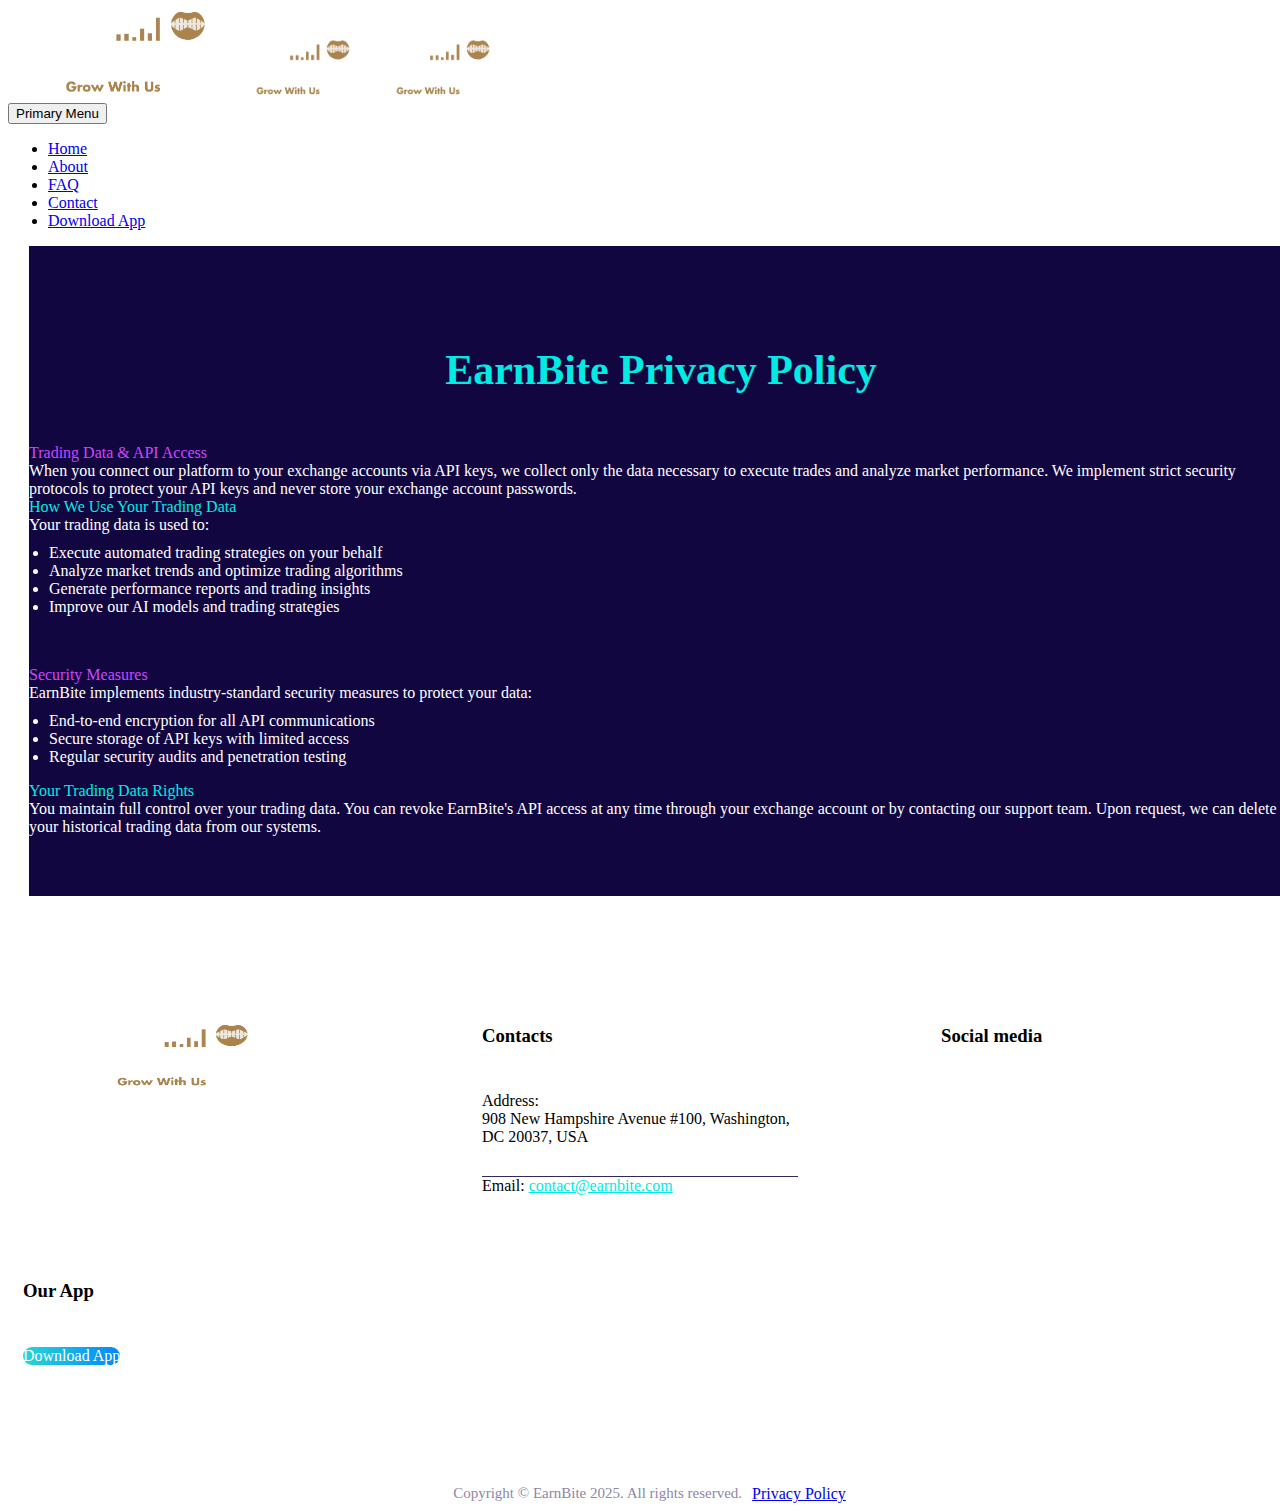
<file: policy.html>
<!DOCTYPE html>
<html lang="en-US">

<head>
	<meta charset="UTF-8">
	<meta name="viewport" content="width=device-width, initial-scale=1.0" />
	<link rel="profile" href="http://gmpg.org/xfn/11">
	<link rel="pingback" href="https://codex-themes.com/themes/cryption-dark/xmlrpc.php">
	<title>EarnBite - AI Crypto Trading Bot | Automate Binance Profits</title>
 <meta name="description" content="Earn smarter with EarnBite! Automate your crypto trades on Binance using AI-powered bots. Trade 24/7 and maximize your profits effortlessly.">

  <!-- Optional: Open Graph for social sharing -->
  <meta property="og:title" content="EarnBite - AI Crypto Trading Bot | Automate Binance Profits" />
	<link rel="icon" type="image/Earn Bite Logo-02.png" href="img/Earn Bite Logo-04.png" />
	<link rel='dns-prefetch' href='//fonts.googleapis.com' />
	<link rel="stylesheet" href="https://cdnjs.cloudflare.com/ajax/libs/font-awesome/5.15.4/css/all.min.css">

	<link rel='dns-prefetch' href='//s.w.org' />
	<link rel="alternate" type="application/rss+xml" title="Earn Bite &raquo; Feed"
		href="https://codex-themes.com/themes/cryption-dark/feed/" />
	<link rel="alternate" type="application/rss+xml" title="Earn Bite &raquo; Comments Feed"
		href="https://codex-themes.com/themes/cryption-dark/comments/feed/" />
	<link rel='stylesheet' id='ct-preloader-group-css'
		href='https://codex-themes.com/themes/cryption-dark/wp-content/plugins/bwp-minify/min/?f=themes/wp-content/themes/cryption/css/ct-preloader.css,themes/wp-content/themes/cryption/css/ct-reset.css,themes/wp-content/themes/cryption/css/ct-grid.css,themes/wp-content/themes/cryption/style.css,themes/wp-content/themes/cryption-child-dark/style.css,themes/wp-content/themes/cryption/css/ct-header.css,themes/wp-content/themes/cryption/css/ct-widgets.css,themes/wp-content/themes/cryption/css/ct-new-css.css,themes/wp-content/themes/cryption/css/ct-perevazka-css.css,themes/wp-content/themes/cryption-child-dark/css/custom.css,themes/wp-content/plugins/js_composer/assets/css/js_composer.min.css,themes/wp-content/themes/cryption/css/ct-additional-blog-1.css,themes/wp-content/themes/cryption/css/ct-hovers.css,themes/wp-content/themes/cryption/js/fancyBox/jquery.fancybox.css,themes/wp-content/themes/cryption/css/ct-vc_elements.css,themes/wp-content/plugins/contact-form-7/includes/css/styles.css,themes/wp-content/plugins/revslider/public/assets/css/settings.css,themes/wp-content/themes/cryption/css/ct-js_composer_columns.css,themes/wp-content/plugins/cryption-style-changer/css/tsc-style.css,themes/wp-content/plugins/cryption-style-changer/build/css/pages-sprite.css'
		type='text/css' media='all' />
	<style id='ct-preloader-inline-css' type='text/css'>
		body:not(.compose-mode) .ct-icon .ct-icon-half-1,
		body:not(.compose-mode) .ct-icon .ct-icon-half-2 {
			opacity: 0 !important
		}
	</style>
	<style id='ct-reset-inline-css' type='text/css'>
		.fullwidth-block {
			-webkit-transform: translate3d(0, 0, 0);
			-moz-transform: translate3d(0, 0, 0);
			-ms-transform: translate3d(0, 0, 0);
			transform: translate3d(0, 0, 0)
		}
	</style>
	<style id='rs-plugin-settings-inline-css' type='text/css'>
		#rs-demo-id  {}
	</style>
	<link rel='stylesheet' id='ct-google-fonts-css'
		href='//fonts.googleapis.com/css?family=Barlow%3Aregular%2C300%2C800%2C700%7CMontserrat%3A700%2Cregular%7COpen+Sans%3A700&#038;subset=latin-ext%2Clatin%2Ccyrillic-ext%2Cvietnamese%2Ccyrillic%2Cgreek-ext%2Cgreek&#038;ver=4.9.8'
		type='text/css' media='all' />
	<script type='text/javascript'
		src='https://codex-themes.com/themes/cryption-dark/wp-includes/js/jquery/jquery.js?ver=1.12.4'></script>
	<script type='text/javascript'
		src='https://codex-themes.com/themes/cryption-dark/wp-includes/js/jquery/jquery-migrate.min.js?ver=1.4.1'></script>
	<script type='text/javascript'
		src='https://codex-themes.com/themes/cryption-dark/wp-content/plugins/bwp-minify/min/?f=themes/wp-content/themes/cryption/js/html5.js,themes/wp-content/plugins/revslider/public/assets/js/jquery.themepunch.tools.min.js,themes/wp-content/plugins/revslider/public/assets/js/jquery.themepunch.revolution.min.js'></script>
	<link rel='https://api.w.org/' href='https://codex-themes.com/themes/cryption-dark/wp-json/' />
	<link rel="EditURI" type="application/rsd+xml" title="RSD"
		href="https://codex-themes.com/themes/cryption-dark/xmlrpc.php?rsd" />
	<link rel="wlwmanifest" type="application/wlwmanifest+xml"
		href="https://codex-themes.com/themes/cryption-dark/wp-includes/wlwmanifest.xml" />
	<meta name="generator" content="WordPress 4.9.8" />
	<link rel="canonical" href="https://codex-themes.com/themes/cryption-dark/" />
	<link rel='shortlink' href='https://codex-themes.com/themes/cryption-dark/' />
	<link rel="alternate" type="application/json+oembed"
		href="https://codex-themes.com/themes/cryption-dark/wp-json/oembed/1.0/embed?url=https%3A%2F%2Fcodex-themes.com%2Fthemes%2Fcryption-dark%2F" />
	<link rel="alternate" type="text/xml+oembed"
		href="https://codex-themes.com/themes/cryption-dark/wp-json/oembed/1.0/embed?url=https%3A%2F%2Fcodex-themes.com%2Fthemes%2Fcryption-dark%2F&#038;format=xml" />
	<meta name="generator" content="Powered by WPBakery Page Builder - drag and drop page builder for WordPress." />
	<!--[if lte IE 9]><link
rel="stylesheet" type="text/css" href="https://codex-themes.com/themes/cryption-dark/wp-content/plugins/js_composer/assets/css/vc_lte_ie9.min.css" media="screen"><![endif]-->
	<meta name="generator"
		content="Powered by Slider Revolution 5.4.6 - responsive, Mobile-Friendly Slider Plugin for WordPress with comfortable drag and drop interface." />
	<script type="text/javascript">function setREVStartSize(e) {
			try {
				var i = jQuery(window).width(), t = 9999, r = 0, n = 0, l = 0, f = 0, s = 0, h = 0;
				if (e.responsiveLevels && (jQuery.each(e.responsiveLevels, function (e, f) { f > i && (t = r = f, l = e), i > f && f > r && (r = f, n = e) }), t > r && (l = n)), f = e.gridheight[l] || e.gridheight[0] || e.gridheight, s = e.gridwidth[l] || e.gridwidth[0] || e.gridwidth, h = i / s, h = h > 1 ? 1 : h, f = Math.round(h * f), "fullscreen" == e.sliderLayout) { var u = (e.c.width(), jQuery(window).height()); if (void 0 != e.fullScreenOffsetContainer) { var c = e.fullScreenOffsetContainer.split(","); if (c) jQuery.each(c, function (e, i) { u = jQuery(i).length > 0 ? u - jQuery(i).outerHeight(!0) : u }), e.fullScreenOffset.split("%").length > 1 && void 0 != e.fullScreenOffset && e.fullScreenOffset.length > 0 ? u -= jQuery(window).height() * parseInt(e.fullScreenOffset, 0) / 100 : void 0 != e.fullScreenOffset && e.fullScreenOffset.length > 0 && (u -= parseInt(e.fullScreenOffset, 0)) } f = u } else void 0 != e.minHeight && f < e.minHeight && (f = e.minHeight); e.c.closest(".rev_slider_wrapper").css({ height: f })
			} catch (d) { console.log("Failure at Presize of Slider:" + d) }
		};</script>
	<style type="text/css" data-type="vc_custom-css">
		#primary-menu.no-responsive>li.demo-link a {
			background: #00e9e3
		}

		#primary-menu.no-responsive>li.demo-link a:hover {
			background: #ca46ff
		}

		#site-header.fixed.shrink {
			background-color: rgba(26, 11, 83, 0.8)
		}

		input::-webkit-input-placeholder {
			color: #9690af !important
		}

		input::-moz-placeholder {
			color: #9690af !important
		}

		input:-moz-placeholder {
			color: #9690af !important
		}

		input:-ms-input-placeholder {
			color: #9690af !important
		}

		textarea::-webkit-input-placeholder {
			color: #9690af !important
		}

		textarea::-moz-placeholder {
			color: #9690af !important
		}

		textarea:-moz-placeholder {
			color: #9690af !important
		}

		textarea:-ms-input-placeholder {
			color: #9690af !important
		}

		.mobile-gap {
			display: none
		}

		.custom-row-1 {
			z-index: 5
		}

		.custom-img-1 {
			position: absolute;
			left: 0;
			bottom: 0
		}

		.custom-img-2 {
			position: absolute;
			right: 0;
			top: 0
		}

		.custom-img-3 {
			position: absolute;
			left: 0;
			top: 0
		}

		.custom-row-1 .ct-textbox-title,
		.ct-textbox-content {
			padding: 0
		}

		.custom-row-1 .ct-textbox-content .ct-alert-box {
			padding: 0
		}

		.custom-row-1 .ct-alert-box.centered-box .ct-alert-box-content {
			display: none
		}

		.custom-row-1 .ct-alert-box-buttons {
			position: relative;
			width: auto;
			font-size: 0;
			padding: 0;
			margin: 0 -20px;
			list-style-type: none;
			z-index: 1;
			text-align: center
		}

		.custom-row-1 .ct-alert-box-buttons .ct-button-container {
			position: relative;
			display: inline-block;
			vertical-align: top;
			width: 50%;
			padding: 0 20px;
			margin: 0
		}

		.custom-row-1 .ct-alert-box-buttons .ct-button-container .ct-button {
			display: block;
			width: 100%;
			text-transform: uppercase;
			font-size: 20px;
			padding: 0 !important
		}

		.custom-img .wpb_single_image img {
			max-width: none;
			width: auto
		}

		.ct-clients-type-carousel-grid .ct-client-item a,
		.ct-clients-type-carousel-grid .ct-client-item a:hover {
			background-color: transparent
		}

		.ct-clients-type-carousel-grid .ct-client-item a:hover {
			opacity: 0.8
		}

		.ct-clients-type-carousel-grid .ct-client-item a img {
			-webkit-filter: grayscale(0%);
			filter: grayscale(0%)
		}

		.countdown-style-4 .countdown-wrapper.countdown-info {
			position: relative;
			width: auto !important;
			font-size: 0;
			padding: 0;
			margin: 0 -10px !important;
			list-style-type: none;
			z-index: 1;
			text-align: center;
			float: none !important
		}

		.countdown-style-4 .countdown-item:not(:last-child) .wrap {
			border-right: 0 !important
		}

		.countdown-style-4 .countdown-item {
			position: relative;
			display: inline-block !important;
			vertical-align: top;
			width: 25% !important;
			padding: 0 10px;
			float: none !important
		}

		.countdown-style-4 .countdown-item .wrap {
			display: block;
			width: 100%;
			height: 140px;
			background: rgba(57, 38, 123, 0.55);
			border-radius: 25px;
			padding-top: 30px
		}

		.countdown-style-4 .item-count {
			font-size: 50px !important;
			line-height: 45px !important
		}

		.countdown-style-4 .item-title {
			font-size: 18px;
			padding: 0;
			margin: 0
		}

		.diagram-wrapper.style-3 .skill-title span {
			display: none
		}

		.diagram-wrapper.style-3 .skill-element:before {
			content: '';
			position: absolute;
			left: 45px;
			top: 0;
			width: 1px;
			height: 100%;
			background: #31216c;
			z-index: 5
		}

		.diagram-wrapper.style-3 .digram-line-box .skill-line {
			background-color: #31216c !important
		}

		.video-button {
			position: absolute;
			width: auto;
			height: auto;
			right: 0;
			top: -50px
		}

		.video-button img {
			animation-name: pulse;
			-webkit-animation-name: pulse;
			animation-duration: 1.5s;
			-webkit-animation-duration: 1.5s;
			animation-iteration-count: infinite;
			-webkit-animation-iteration-count: infinite
		}

		@keyframes pulse {
			0% {
				transform: scale(0.9);
				opacity: 0.7
			}

			50% {
				transform: scale(1);
				opacity: 1
			}

			100% {
				transform: scale(0.9);
				opacity: 0.7
			}
		}

		@-webkit-keyframes pulse {
			0% {
				-webkit-transform: scale(0.95);
				opacity: 0.7
			}

			50% {
				-webkit-transform: scale(1);
				opacity: 1
			}

			100% {
				-webkit-transform: scale(0.95);
				opacity: 0.7
			}
		}

		.custom-row-2 {
			z-index: 4
		}

		.custom-row-2 .title-h1 {
			position: relative
		}

		.custom-row-2 .title-xlarge.custom-number {
			position: absolute;
			top: -60px;
			left: -100px;
			font-size: 150px;
			line-height: 150px;
			color: rgba(255, 255, 255, 0.1);
			z-index: -1
		}

		.custom-row-2 .styled-subtitle.custom-subtitle {
			font-size: 24px;
			max-width: 400px
		}

		.custom-row-3 {
			position: relative
		}

		.custom-row-3 .custom-text-1 {
			position: absolute;
			top: 315px;
			left: 90px;
			font-size: 24px
		}

		.custom-row-3 .custom-text-2 {
			position: absolute;
			top: 315px;
			right: 0px;
			font-size: 24px
		}

		.custom-row-3 .custom-text-3 {
			position: absolute;
			top: 560px;
			left: 145px;
			font-size: 24px
		}

		.custom-row-3 .custom-text-4 {
			position: absolute;
			top: 560px;
			right: 110px;
			font-size: 24px
		}

		.custom-row-3 .custom-text-5 {
			margin-top: -15px;
			font-size: 24px
		}

		.custom-row-4 .custom-list {
			position: relative;
			display: inline-block;
			width: 100%;
			vertical-align: top
		}

		.custom-row-4 .custom-list a {
			display: inline-block;
			margin-right: 30px;
			transition: all 0.3s
		}

		.custom-row-4 .custom-list a:hover {
			opacity: 0.7
		}

		.custom-row-5 {
			background: #c947ff;
			background: linear-gradient(to right, #c947ff 0%, #0089fe 61%, #00ece2 100%)
		}

		.custom-row-5 .ct-button {
			min-width: 80% !important
		}

		.custom-row-6 {
			position: relative
		}

		.custom-row-6 ul {
			list-style-type: none;
			padding-left: 0
		}

		.custom-row-6 ul li {
			margin-bottom: 5px;
			font-size: 20px
		}

		.custom-row-6 ul li b {
			display: inline-block;
			vertical-align: top;
			min-width: 160px;
			line-height: 35px
		}

		.custom-row-6 .ct-button {
			font-size: 20px;
			text-transform: uppercase
		}

		.custom-row-6 .ct-counter-box {
			position: absolute;
			top: 0;
			left: 0;
			width: 100%
		}

		.custom-row-6 .ct-counter-inner {
			padding: 0
		}

		.custom-row-6 .ct-counter-text.styled-subtitle {
			margin-top: -15px;
			font-weight: 300;
			font-size: 20px
		}

		.custom-row-6 .ct-counter:nth-child(1) {
			position: absolute;
			top: 90px;
			left: 190px
		}

		.custom-row-6 .ct-counter:nth-child(2) {
			position: absolute;
			top: 250px;
			left: 90px
		}

		.custom-row-6 .ct-counter:nth-child(3) {
			position: absolute;
			top: 270px;
			left: 400px
		}

		.custom-row-6 .ct-counter:nth-child(4) {
			position: absolute;
			top: 370px;
			left: 530px
		}

		.custom-row-6 .custom-text {
			position: absolute;
			width: 100%;
			bottom: 55px;
			left: 20px
		}

		.custom-row-7 .box-wrapper {
			max-width: 300px !important
		}

		.custom-row-7 .custom-title {
			position: absolute;
			width: 100%;
			top: 15px;
			left: 320px
		}

		svg circle {
			fill: #3b2a8e
		}

		.diagram-circle .text div {
			font-size: 13px;
			color: #fff
		}

		.diagram-circle .text div span {
			position: relative;
			font-size: 33px;
			color: #fff
		}

		.diagram-legend .legend-element .color {
			width: 20px;
			height: 20px;
			border-radius: 50%
		}

		.diagram-legend .legend-element .title {
			display: inline-block;
			line-height: 20px;
			font-size: 20px !important;
			margin: 0 0 0 30px;
			font-size: 100%;
			vertical-align: top;
			color: #fff
		}

		.diagram-legend .legend-element {
			margin: 0 !important;
			padding-bottom: 5px
		}

		.diagram-legend {
			top: 35% !important;
			margin-top: 0 !important
		}

		.diagram-circle .summary {
			font-size: 19px !important
		}

		.custom-row-8 .line-bg {
			background-image: url('https://codex-themes.com/themes/cryption-dark/wp-content/uploads/sites/13/2018/04/17-1.png');
			background-repeat: no-repeat;
			background-position: center center
		}

		.custom-row-8 .custom-list-1,
		.custom-row-8 .custom-list-2,
		.custom-row-8 .custom-list-3 {
			position: relative;
			width: auto;
			font-size: 0;
			padding: 0;
			margin: 0 -20px;
			list-style-type: none;
			z-index: 1;
			text-align: center
		}

		.custom-row-8 .custom-list-1 {
			width: 850px;
			margin: 0 auto
		}

		.custom-row-8 .custom-list-2 {
			width: 1030px;
			margin: 0 auto
		}

		.custom-row-8 .custom-list-3 {
			width: 1170px;
			margin: 40px auto 0 auto
		}

		.custom-row-8 .custom-list-1 li,
		.custom-row-8 .custom-list-2 li,
		.custom-row-8 .custom-list-3 li {
			position: relative;
			display: inline-block;
			vertical-align: top;
			width: 33.333%;
			padding: 0 20px;
			margin: 0;
			font-size: 16px;
			line-height: 25px
		}

		.custom-row-8 .custom-list-1 li b {
			display: block;
			font-size: 20px;
			padding-bottom: 5px
		}

		.custom-row-8 .custom-list-2 li {
			width: 14.2828%;
			padding: 0
		}

		.custom-row-8 .custom-list-2 li:nth-child(even) {
			margin-top: 85px
		}

		.custom-row-8 .custom-list-2 li i {
			displaY: block;
			width: 85px;
			height: 85px;
			line-height: 80px;
			background: #48378c;
			border-radius: 50%;
			margin: 0 auto
		}

		.custom-row-8 .custom-list-2 li i img {
			width: 50px;
			height: auto
		}

		.custom-row-8 .custom-list-3 li {
			width: 25%
		}

		.custom-row-8 .custom-list-3 li b {
			display: block;
			font-size: 20px;
			padding-bottom: 5px
		}
		@media(max-width:1211px){
		    .choose-us-thumb img{
		        display:none;
		    }
		}
.fgdfg  {
display: flex;
    flex-wrap: wrap;
    align-items: center;
    justify-content: center;
														}
		.custom-row-9 .ct-counter.inline-column {
			margin-bottom: 0
		}

		.custom-row-9 .ct-counter-inner {
			padding: 0
		}

		.custom-row-9 .ct-counter-number {
			font-weight: 900
		}

		.custom-row-9 .ct-counter .ct-counter-number .ct-counter-odometer {
			line-height: 40px;
			padding-right: 10px
		}

		.custom-row-10 {
			z-index: 5
		}

		.custom-row-10 .custom-img-1 {
			position: absolute;
			left: 0;
			bottom: 380px
		}

		.custom-row-10 .custom-img-2 {
			position: absolute;
			right: 0;
			top: 470px
		}

		.custom-row-10 .ct-team-style-6 .team-person-name {
			color: #00ece2
		}

		.custom-row-10 .ct-team-style-6 .team-person-position {
			color: #cd45ff;
			font-size: 16px;
			line-height: 25px
		}

		.custom-row-10 .ct-team-style-6 .team-person-content {
			font-size: 16px;
			line-height: 25px
		}

		.custom-row-10 .ct-team-style-6 .team-person-content span {
			color: #fff !important
		}

		.custom-row-10 .ct-team-style-6 .team-person-socials .socials-item-icon {
			color: #4b3e81
		}

		.custom-row-10 .ct-testimonials.style2 .ct-testimonial-image i {
			border: 2px solid #fff
		}

		.custom-row-10 .ct-testimonials.style2 .ct-testimonial-name {
			font-size: 24px
		}

		.custom-row-10 .ct-testimonials.style2 .ct-testimonial-company,
		.custom-row-10 .ct-testimonials.style2 .ct-testimonial-position {
			padding-top: 0;
			font-size: 16px;
			color: #cd45ff
		}

		.custom-row-10 .ct-testimonials-carousel-wrap .ct-testimonial-text.styled-subtitle p {
			font-size: 24px
		}

		.custom-row-10 .ct-testimonials.style2 .ct-testimonial-text p:before {
			color: #6d59cf
		}

		.team-person-image img {
			-webkit-filter: grayscale(1)
		}

		.team-person-box-link:hover .team-person-image img {
			-webkit-filter: grayscale(0)
		}

		.custom-row-11 {
			background: #00f0e3;
			background: linear-gradient(to right, #00f0e3 19%, #008aff 100%)
		}

		.custom-row-11 .mailchimp-form input {
			background: #120641 !important;
			color: #fff !important
		}

		.custom-row-11 .mailchimp-form .submit-button-inline-label button {
			padding: 0 40px;
			text-transform: uppercase;
			font-size: 16px;
			color: #120641;
			background: #00ede2;
			background: linear-gradient(to right, #00ede2 0%, #0088fe 100%)
		}

		.custom-row-11 .mailchimp-form .submit-button-inline-label button:hover {
			background: #0088fe;
			background: linear-gradient(to right, #0088fe 0%, #00ede2 100%)
		}

		.custom-row-12 .custom-list {
			position: relative;
			width: auto;
			font-size: 0;
			padding: 0;
			margin: 0;
			list-style-type: none;
			z-index: 1
		}

		.custom-row-12 .custom-list li {
			position: relative;
			display: inline-block;
			vertical-align: top;
			width: 100%;
			height: 40px;
			line-height: 45px;
			padding: 0;
			margin: 0 0 30px 0
		}

		.custom-row-12 .custom-list li:last-child {
			margin: 0
		}

		.custom-row-12 .custom-list li a {
			font-size: 30px;
			font-weight: 600;
			color: #00ece2
		}

		.custom-row-12 .custom-list li a:hover {
			color: #cd45ff
		}

		.custom-row-12 .custom-list li a img {
			margin-right: 20px
		}

		.wpb-js-composer .vc_tta.vc_tta-accordion .vc_tta-panel .vc_tta-panel-title {
			font-weight: 700 !important;
			font-size: 20px;
			color: #fff
		}

		.wpb-js-composer .vc_tta.vc_general.vc_tta-color-ct.vc_tta-style-classic .vc_tta-panel-heading .vc_tta-panel-title>a {
			padding-top: 14px;
			padding-bottom: 14px;
			line-height: 20px
		}

		.wpb-js-composer .vc_tta.vc_general .vc_tta-title-text {
			vertical-align: top
		}

		.wpb-js-composer .vc_tta.vc_tta-color-ct.vc_tta-style-classic .vc_tta-panel .vc_tta-panel-heading {
			background-color: #332275;
			color: #fff !important
		}

		.wpb-js-composer .vc_tta.vc_tta-color-ct.vc_tta-style-classic .vc_tta-panel.vc_active .vc_tta-panel-heading {
			background: #00ece2
		}

		.vc_tta.vc_general.vc_tta-accordion .vc_active .vc_tta-panel-title>a,
		.vc_tta.vc_general.vc_tta-accordion.vc_tta-style-classic .vc_tta-panel.vc_active .vc_tta-panel-title>a {
			color: #1b0a5f
		}

		.wpb-js-composer .vc_tta.vc_tta-color-ct.vc_tta-style-classic .vc_active .vc_tta-panel-heading .vc_tta-controls-icon::before,
		.wpb-js-composer .vc_tta.vc_tta-color-ct.vc_tta-style-classic .vc_active .vc_tta-panel-heading .vc_tta-controls-icon::after {
			border-color: #332275;
			color: #332275
		}

		.wpb-js-composer .vc_tta.vc_tta-color-ct.vc_tta-style-classic .vc_tta-controls-icon::before,
		.wpb-js-composer .vc_tta.vc_tta-color-ct.vc_tta-style-classic .vc_tta-controls-icon::after {
			border-color: #00ece2;
			color: #00ece2
		}

		.wpb-js-composer .vc_tta.vc_tta-color-ct.vc_tta-style-classic .vc_tta-panel .vc_tta-panel-title>a {
			color: #fff
		}

		.wpb-js-composer .vc_tta.vc_tta-color-ct.vc_tta-style-classic .vc_tta-panel .vc_tta-panel-heading:hover,
		.wpb-js-composer .vc_tta.vc_tta-color-ct.vc_tta-style-classic .vc_tta-panel .vc_tta-panel-heading:focus {
			background-color: #00ece2
		}

		.vc_tta.vc_general.vc_tta-accordion .vc_tta-panel-title:hover>a,
		.vc_tta.vc_general.vc_tta-accordion.vc_tta-style-classic .vc_tta-panel .vc_tta-panel-title:hover>a {
			color: #1b0a5f
		}

		.wpb-js-composer .vc_tta.vc_tta-color-ct.vc_tta-style-classic .vc_tta-panel-heading:hover .vc_tta-controls-icon::before,
		.wpb-js-composer .vc_tta.vc_tta-color-ct.vc_tta-style-classic .vc_tta-panel-heading:hover .vc_tta-controls-icon::after {
			border-color: #332275;
			color: #332275
		}

		.blog-style-default {
			background: #251760
		}

		.blog-style-default article {
			margin-bottom: 0;
			padding-bottom: 50px;
			border: 0 !important
		}

		.blog-style-default .post-footer {
			display: none
		}

		.blog-style-default .post-title,
		.blog-style-default .post-text,
		.blog-style-default .post-meta-container {
			padding: 0 20px !Important
		}

		.blog-style-default .post-meta-date:before,
		.blog-style-justified-3x .post-meta-date:before {
			color: #fff
		}

		.blog-style-default .post-meta-date,
		.blog-style-justified-3x .post-meta-date {
			color: #cd45ff;
			font-size: 14px
		}

		.blog-style-default .post-meta-date .post-meta-author,
		.blog-style-justified-3x .post-meta-date .post-meta-author {
			color: #00ece2
		}

		.blog-style-default .post-meta-date .post-meta-author:before,
		.blog-style-justified-3x .post-meta-date .post-meta-author:before {
			top: 5px;
			height: 20px;
			background: #fff
		}

		.blog-style-default h5.entry-title {
			font-size: 30px;
			line-height: 45px;
			color: #00ece2;
			font-weight: 700;
			padding: 60px 0 20px 0
		}

		body .blog article .post-featured-content>a:before,
		body .blog .ct-simple-gallery .ct-gallery-item a:before {
			background-color: rgba(205, 69, 255, 0.8) !important
		}

		body .blog article .post-featured-content>a:hover:after,
		body .blog .ct-simple-gallery .ct-gallery-item a:hover:after {
			background: #251760
		}

		.blog-style-justified-3x {
			position: relative;
			width: auto;
			font-size: 0;
			padding: 0;
			margin: 0 -15px;
			z-index: 1
		}

		.blog-style-justified-3x article {
			position: relative;
			display: inline-block;
			vertical-align: top;
			width: 50% !important;
			margin-bottom: 0 0 30px 0;
			padding: 0 15px
		}

		.blog-style-justified-3x .post-content-wrapper {
			position: relative;
			display: inline-block;
			vertical-align: top;
			width: 100%;
			background: #251760;
			padding: 0 20px
		}

		.blog-style-justified-3x .post-read-more {
			display: none
		}

		.blog.blog-style-justified-3x h5.entry-title {
			margin: 25px 0 12px 0
		}

		.blog.blog-style-justified-3x h5.entry-title a {
			color: #00ece2
		}

		.post-text p {
			color: #fff
		}

		.blog-style-default .entry-title a:hover,
		.blog.blog-style-justified-3x h5.entry-title a:hover {
			color: #cd45ff !important
		}

		.post-meta-date:before,
		.blog-style-justified-3x .post-meta-container.date-color .post-meta-author {
			color: #00ece2 !important
		}

		.ct-contact-form-dark input[type='text'],
		.ct-contact-form-dark input[type='email'],
		.ct-contact-form-dark input[type='tel'],
		.ct-contact-form-dark textarea,
		.ct-contact-form-dark .combobox-wrapper {
			background-color: #1e1151 !important;
			color: #9690af !important
		}

		.ct-contact-form-dark input[type='submit'] {
			padding: 0 60px;
			text-transform: uppercase;
			font-size: 20px;
			color: #120641;
			border: 0;
			background: #00ede2;
			background: linear-gradient(to right, #00ede2 0%, #0088fe 100%)
		}

		.ct-contact-form-dark input[type='submit']:hover {
			background: #0088fe;
			background: linear-gradient(to right, #0088fe 0%, #00ede2 100%)
		}

		span.wpcf7-not-valid-tip {
			font-size: 14px !important
		}

		#colophon {
			padding: 110px 0 90px 0;
			margin-top: 0
		}

		#colophon .widget .textwidget p {
			font-size: 16px;
			line-height: 25px
		}

		#colophon .widget .ct-contacts {
			font-size: 16px
		}

		#colophon .widget .ct-contacts-item:before {
			color: #cd45ff !important
		}

		#colophon .widget .ct-contacts-item a {
			color: #00ece2 !important
		}

		#colophon .widget .widget-title {
			margin-bottom: 45px
		}

		#colophon .widget .ct-contacts-item.ct-contacts-address {
			border-bottom: 1px solid #33285e
		}

		#colophon .widget .ct-contacts-item.ct-contacts-address {
			padding-bottom: 30px
		}

		#colophon .ct-pp-posts-image a:before {
			background-color: rgba(205, 69, 255, 0.8) !important
		}

		#colophon .ct-pp-posts-text .ct-pp-posts-item a {
			font-size: 16px
		}

		#colophon .ct-pp-posts-text .ct-pp-posts-date {
			color: #00ece2 !important
		}

		#colophon li.clearfix.ct-pp-posts {
			margin: 0 0 60px 0
		}

		#colophon li.clearfix.ct-pp-posts:last-child {
			margin: 0
		}

		#colophon .mc4wp-form-fields .text {
			font-size: 16px
		}

		#colophon .mc4wp-form-fields .area input {
			background: #33285e;
			border: 0 !important;
			color: #fff !important;
			line-height: 40px !important;
			font-size: 16px
		}

		#colophon .mc4wp-form-fields .button input {
			height: 40px !important;
			line-height: 40px !important;
			font-size: 16px !important;
			background: linear-gradient(to right, #cd45ff 0%, #7368ff 100%)
		}

		#colophon .mc4wp-form-fields .button input:hover {
			background: linear-gradient(to right, #7368ff 0%, #cd45ff 100%)
		}

		#colophon .mc4wp-form-fields .min-text {
			font-size: 14px;
			padding: 0;
			color: #948fa9
		}

		#colophon .mc4wp-form-fields .min-text sup {
			color: #00ece2
		}

		#footer-menu li a,
		.footer-site-info a,
		.footer-site-info {
			font-size: 15px
		}

		.footer-site-info {
			color: #8e87a6
		}

		#footer-navigation li a,
		#footer-socials a.socials-item {
			color: #c7c5ce
		}

		#footer-socials a i {
			color: #8e87a6
		}

		#footer-socials a:hover i {
			color: #cd45ff
		}

		@media (max-width: 1199px) {

			.wpb_row,
			.wpb_row>* {
				margin-top: 0 !important
			}
		}

		@media (max-width: 1024px) {
			.custom-img .wpb_single_image img {
				width: 100%;
				margin-top: 50px
			}

			.gap-column .vc_column-inner {
				padding-left: 21px !important;
				padding-right: 21px !important
			}

			body .custom-row-1 {
				padding-top: 50px !important
			}

			.custom-row-3 .custom-img .wpb_single_image img {
				width: 70%
			}

			.custom-row-3 .custom-text-1 {
				top: 255px;
				left: 105px
			}

			.custom-row-3 .custom-text-2 {
				top: 255px;
				right: 20px
			}

			.custom-row-3 .custom-text-3 {
				top: 430px
			}

			.custom-row-3 .custom-text-4 {
				top: 430px
			}

			.custom-row-6 .ct-counter-number {
				font-size: 40px;
				line-height: 40px
			}

			.custom-row-6 .ct-counter:nth-child(1) {
				width: 100%;
				top: 95px;
				left: -90px
			}

			.custom-row-6 .ct-counter:nth-child(2) {
				width: 100%;
				top: 200px;
				left: -160px
			}

			.custom-row-6 .ct-counter:nth-child(3) {
				width: 100%;
				top: 205px;
				left: 40px
			}

			.custom-row-6 .ct-counter:nth-child(4) {
				width: 100%;
				top: 280px;
				left: 130px
			}

			.custom-row-6 .custom-text {
				bottom: -95px
			}

			.custom-row-7 .box-wrapper {
				max-width: 250px !important
			}

			.diagram-legend .legend-element .title {
				font-size: 16px !important;
				margin: 0 0 0 20px
			}

			.custom-row-7 .custom-title {
				left: 265px
			}

			.custom-row-7 .custom-title .title-h3 {
				font-size: 24px
			}

			.custom-row-8 .custom-list-3 {
				width: auto
			}
		}

		@media (max-width: 768px) {
			.hide-on-mobile {
				display: none
			}

			#about .custom-img .wpb_single_image img {
				margin-top: 0px
			}

			.video-button {
				right: 150px;
				top: -100px
			}

			.custom-row-2 .vc_column-inner .vc_inner {
				margin-top: 0 !important
			}

			body .custom-row-4 {
				margin-top: 0px !important
			}

			.custom-row-3 .custom-img .wpb_single_image img {
				width: 50%
			}

			.custom-row-3 .custom-text-1 {
				top: 185px;
				left: 100px
			}

			.custom-row-3 .custom-text-2 {
				top: 185px;
				right: 30px
			}

			.custom-row-3 .custom-text-3 {
				top: 305px;
				left: 125px
			}

			.custom-row-3 .custom-text-4 {
				top: 305px;
				right: 95px
			}

			.custom-row-3 .styled-subtitle {
				font-size: 19px !important;
				line-height: 25px !important
			}

			.custom-row-6 ul {
				display: inline-block;
				width: auto;
				margin: 0 -15px;
				font-size: 0
			}

			.custom-row-6 ul li {
				display: inline-block;
				vertical-align: top;
				width: 50%;
				padding: 0 15px
			}

			.custom-row-6 ul li b {
				min-width: 140px
			}

			.custom-row-6 .ct-counter:nth-child(1) {
				top: -5px;
				left: -130px
			}

			.custom-row-6 .ct-counter:nth-child(2) {
				top: 130px;
				left: -220px
			}

			.custom-row-6 .ct-counter:nth-child(3) {
				top: 145px
			}

			.custom-row-6 .ct-counter:nth-child(4) {
				top: 230px;
				left: 150px
			}

			.custom-row-6 .custom-text {
				bottom: 20px
			}

			.custom-row-7 .custom-title {
				position: relative;
				width: 100%;
				display: inline-block;
				top: 0;
				left: 0 !important
			}

			.diagram-legend {
				top: 45% !important;
				margin-top: 0 !important;
				left: 0;
				position: relative !important;
				float: left;
				margin-top: 30px !important
			}

			.custom-row-8.desktop {
				display: none
			}

			.custom-row-8.mobile {
				display: block
			}

			.custom-row-8 .fullwidth-block {
				padding-top: 50px !important;
				padding-bottom: 50px !important
			}

			.custom-row-11 .styled-subtitle {
				text-align: center
			}

			.mobile-gap {
				display: block
			}
		}

		@media (max-width: 480px) {
			.custom-row-1 .ct-alert-box-buttons .ct-button-container {
				width: 100%
			}

			.countdown-style-4 .item-count {
				font-size: 40px !important
			}

			.countdown-style-4 .item-title {
				font-size: 14px
			}

			.video-button {
				right: 0
			}

			.video-button img {
				width: 80%
			}

			.custom-row-2 .vc_column-inner .vc_inner {
				margin-top: 70px !important
			}

			.custom-row-2 .vc_column-inner {
				padding-left: 21px !important
			}

			.custom-row-2 .title-xlarge.custom-number {
				left: 0
			}

			.custom-row-3 .custom-text-1,
			.custom-row-3 .custom-text-2,
			.custom-row-3 .custom-text-3,
			.custom-row-3 .custom-text-4,
			.custom-row-3 .custom-text-5 {
				position: relative;
				display: inline-block;
				width: 100%;
				float: left;
				left: 0;
				top: 0
			}

			.custom-row-3 .custom-text-1 .styled-subtitle,
			.custom-row-3 .custom-text-2 .styled-subtitle,
			.custom-row-3 .custom-text-3 .styled-subtitle,
			.custom-row-3 .custom-text-4 .styled-subtitle,
			.custom-row-3 .custom-text-5 .styled-subtitle {
				text-align: center !important
			}

			.custom-row-3 .custom-text-5 {
				margin-top: 0
			}

			.custom-row-3 .custom-img .wpb_single_image img {
				width: 100%
			}

			.custom-row-4 .custom-list a {
				margin-bottom: 30px
			}

			.custom-row-5 .styled-subtitle {
				text-align: center !important
			}

			.custom-row-6 ul li {
				width: 100%
			}

			.custom-row-6 .ct-counter,
			.custom-row-6 .custom-text {
				position: relative !important;
				top: 0 !important;
				left: 0 !important;
				width: 50% !important;
				text-align: center;
				padding: 0 0 0 30px
			}

			.custom-row-6 .custom-text {
				width: 100% !important;
				margin-top: 20px;
				padding: 0
			}

			.custom-row-6 .ct-counter-text.styled-subtitle {
				margin-top: 0
			}

			body .custom-row-7 .vc_column_container {
				width: 100% !important;
				margin-bottom: 50px !important
			}

			.ct-testimonials.fullwidth-block .ct-prev:after,
			.ct-testimonials.fullwidth-block .ct-next:after {
				top: 40%
			}

			.custom-row-12 .custom-list li a {
				font-size: 19px;
				line-height: 19px
			}

			body .blog article {
				min-width: 100% !important
			}

			.wpb-js-composer .vc_tta.vc_tta-accordion .vc_tta-panel .vc_tta-panel-title {
				font-size: 16px !important
			}
		}

		@media (max-width: 320px) {
			.custom-row-2 .styled-subtitle.custom-subtitle {
				font-size: 19px;
				line-height: 30px
			}

			.custom-row-6 ul li {
				margin-bottom: 0;
				font-size: 14px
			}

			.custom-row-6 .custom-text {
				margin-top: 120px
			}

			.custom-row-12 .custom-list li a {
				font-size: 14px
			}
		}
	</style>
	<style type="text/css" data-type="vc_shortcodes-custom-css">
		.vc_custom_1524750512480 {
			margin-top: 0px !important;
			margin-bottom: 0px !important;
			padding-top: 140px !important;
			padding-bottom: 0px !important;
			background: #1b0a5f url(https://codex-themes.com/themes/cryption-dark/wp-content/uploads/sites/13/2018/04/12.jpg) !important;
			background-position: center !important;
			background-repeat: no-repeat !important;
			background-size: cover !important
		}

		.vc_custom_1524822301950 {
			margin-top: 0px !important;
			margin-bottom: 0px !important;
			padding-top: 0px !important;
			padding-bottom: 140px !important;
			background: #1b0a5f url(https://codex-themes.com/themes/cryption-dark/wp-content/uploads/sites/13/2018/04/11-1.jpg) !important;
			background-position: center !important;
			background-repeat: no-repeat !important;
			background-size: cover !important
		}

		.vc_custom_1525272313335 {
			margin-top: 0px !important;
			margin-bottom: 0px !important;
			padding-top: 100px !important;
			padding-bottom: 60px !important;
			background: #120641 url(https://codex-themes.com/themes/cryption-dark/wp-content/uploads/sites/13/2018/04/10.jpg) !important;
			background-position: center !important;
			background-repeat: no-repeat !important;
			background-size: cover !important
		}

		.vc_custom_1524831261826 {
			margin-top: 0px !important;
			margin-bottom: 0px !important;
			padding-top: 80px !important;
			padding-bottom: 80px !important
		}

		.vc_custom_1525272356126 {
			margin-top: 0px !important;
			margin-bottom: 0px !important;
			padding-top: 130px !important;
			padding-bottom: 100px !important;
			background-color: #3b2a8e !important
		}

		.vc_custom_1525425958333 {
			margin-top: 0px !important;
			margin-bottom: 0px !important;
			padding-top: 0px !important;
			padding-bottom: 0px !important;
			background-color: #210f65 !important
		}

		.vc_custom_1525091246154 {
			margin-top: 0px !important;
			margin-bottom: 0px !important;
			padding-top: 0px !important;
			padding-bottom: 0px !important
		}

		.vc_custom_1525272443059 {
			margin-top: 0px !important;
			margin-bottom: 0px !important;
			padding-top: 100px !important;
			padding-bottom: 150px !important;
			background-color: #1b0a5f !important
		}

		.vc_custom_1525253221910 {
			margin-top: 0px !important;
			margin-bottom: 0px !important;
			padding-top: 30px !important;
			padding-bottom: 15px !important;
			background-position: center !important;
			background-repeat: no-repeat !important;
			background-size: cover !important
		}

		.vc_custom_1525272483633 {
			margin-top: 0px !important;
			margin-bottom: 0px !important;
			padding-top: 150px !important;
			padding-bottom: 150px !important;
			background: #120b48 url(https://codex-themes.com/themes/cryption-dark/wp-content/uploads/sites/13/2018/05/22-1.jpg) !important;
			background-position: center !important;
			background-repeat: no-repeat !important;
			background-size: cover !important
		}

		.vc_custom_1525272513711 {
			margin-top: 0px !important;
			margin-bottom: 0px !important;
			padding-top: 110px !important;
			padding-bottom: 70px !important;
			background-image: url(https://codex-themes.com/themes/cryption-dark/wp-content/uploads/sites/13/2018/05/23.jpg) !important;
			background-position: center !important;
			background-repeat: no-repeat !important;
			background-size: cover !important
		}

		.vc_custom_1525269634869 {
			margin-top: 0px !important;
			margin-bottom: 0px !important;
			padding-top: 110px !important;
			padding-bottom: 140px !important;
			background-image: url(https://codex-themes.com/themes/cryption-dark/wp-content/uploads/sites/13/2018/05/24.jpg) !important;
			background-position: center !important;
			background-repeat: no-repeat !important;
			background-size: cover !important
		}

		.vc_custom_1524749291876 {
			margin-top: 0px !important;
			margin-right: 0px !important;
			margin-bottom: 0px !important;
			margin-left: 0px !important;
			padding-top: 0px !important;
			padding-right: 0px !important;
			padding-bottom: 0px !important;
			padding-left: 0px !important
		}

		.vc_custom_1524749410593 {
			margin-top: 0px !important;
			margin-right: 0px !important;
			margin-bottom: 0px !important;
			margin-left: 0px !important;
			padding-top: 0px !important;
			padding-right: 0px !important;
			padding-bottom: 0px !important;
			padding-left: 0px !important
		}

		.vc_custom_1527087622773 {
			margin-top: 0px !important;
			margin-right: 0px !important;
			margin-bottom: 0px !important;
			margin-left: 0px !important;
			padding-top: 0px !important;
			padding-right: 0px !important;
			padding-bottom: 0px !important;
			padding-left: 0px !important
		}

		.vc_custom_1525349085248 {
			padding-top: 90px !important
		}

		.vc_custom_1525349791346 {
			padding-right: 50px !important
		}

		.vc_custom_1524753671072 {
			margin-top: 0px !important;
			margin-bottom: 0px !important;
			padding-top: 0px !important;
			padding-bottom: 0px !important
		}

		.vc_custom_1525349943408 {
			padding-left: 50px !important
		}

		.vc_custom_1525349293450 {
			padding-left: 60px !important
		}

		.vc_custom_1524818495860 {
			margin-top: 0px !important;
			margin-bottom: 0px !important;
			padding-top: 0px !important;
			padding-bottom: 0px !important
		}

		.vc_custom_1524821808746 {
			margin-top: -150px !important;
			margin-bottom: 0px !important;
			padding-top: 0px !important;
			padding-bottom: 0px !important
		}

		.vc_custom_1524822245227 {
			margin-top: -100px !important;
			margin-bottom: 0px !important;
			padding-top: 0px !important;
			padding-bottom: 0px !important
		}

		.vc_custom_1524820134268 {
			margin-top: 0px !important;
			margin-bottom: 0px !important;
			padding-top: 0px !important;
			padding-bottom: 0px !important;
			padding-left: 100px !important
		}

		.vc_custom_1524821530284 {
			margin-top: 0px !important;
			margin-bottom: 0px !important;
			padding-top: 0px !important;
			padding-bottom: 0px !important;
			padding-left: 100px !important
		}

		.vc_custom_1524821538451 {
			margin-top: 0px !important;
			margin-bottom: 0px !important;
			padding-top: 0px !important;
			padding-bottom: 0px !important;
			padding-left: 100px !important
		}

		.vc_custom_1524823725697 {
			margin-top: -70px !important;
			margin-bottom: 0px !important;
			padding-top: 0px !important;
			padding-bottom: 0px !important
		}

		.vc_custom_1524824514625 {
			margin-top: 270px !important;
			margin-bottom: 0px !important;
			padding-top: 0px !important;
			padding-bottom: 0px !important
		}

		.vc_custom_1525355413694 {
			padding-top: 0px !important
		}

		.vc_custom_1525426824145 {
			margin-bottom: 0px !important
		}

		.vc_custom_1519035910899 {
			padding-top: 0px !important
		}

		.vc_custom_1524838447697 {
			margin-top: 0px !important;
			margin-bottom: 0px !important;
			padding-top: 50px !important;
			padding-bottom: 0px !important
		}

		.vc_custom_1524839594544 {
			margin-top: 0px !important;
			margin-bottom: 0px !important;
			padding-top: 0px !important;
			padding-bottom: 0px !important
		}

		.vc_custom_1525358173352 {
			margin-top: 0px !important;
			margin-bottom: 0px !important;
			padding-top: 0px !important;
			padding-bottom: 0px !important
		}

		.vc_custom_1525358183239 {
			margin-top: 0px !important;
			margin-bottom: 0px !important;
			padding-top: 0px !important;
			padding-bottom: 0px !important
		}

		.vc_custom_1525345443956 {
			margin-top: 40px !important
		}

		.vc_custom_1525345509761 {
			margin-top: 0px !important;
			padding-top: 0px !important
		}

		.vc_custom_1525358781960 {
			margin-top: 0px !important;
			margin-bottom: 0px !important;
			padding-top: 100px !important;
			padding-bottom: 100px !important;
			background-color: #c947ff !important
		}

		.vc_custom_1525358790611 {
			margin-top: 0px !important;
			margin-bottom: 0px !important;
			padding-top: 100px !important;
			padding-bottom: 100px !important;
			background-color: #6753ff !important
		}

		.vc_custom_1525358801045 {
			margin-top: 0px !important;
			margin-bottom: 0px !important;
			padding-top: 100px !important;
			padding-bottom: 100px !important;
			background-color: #0091fd !important
		}

		.vc_custom_1525093885426 {
			margin-top: 0px !important;
			margin-right: 0px !important;
			margin-bottom: 0px !important;
			margin-left: 0px !important;
			padding-top: 0px !important;
			padding-right: 0px !important;
			padding-bottom: 0px !important;
			padding-left: 0px !important
		}

		.vc_custom_1525093893928 {
			margin-top: 0px !important;
			margin-right: 0px !important;
			margin-bottom: 0px !important;
			margin-left: 0px !important;
			padding-top: 0px !important;
			padding-right: 0px !important;
			padding-bottom: 0px !important;
			padding-left: 0px !important
		}

		.vc_custom_1520423399110 {
			margin-bottom: -30px !important
		}

		.vc_custom_1525250650003 {
			margin-bottom: 10px !important
		}

		.vc_custom_1525250722573 {
			margin-bottom: 10px !important
		}

		.vc_custom_1525250773502 {
			margin-bottom: 10px !important
		}

		.vc_custom_1525353477184 {
			margin-top: 0px !important;
			margin-bottom: 0px !important;
			padding-top: 0px !important;
			padding-bottom: 0px !important
		}

		.vc_custom_1525353484915 {
			margin-top: 0px !important;
			margin-bottom: 0px !important;
			padding-top: 0px !important;
			padding-bottom: 0px !important
		}

		.vc_custom_1525252678275 {
			margin-top: 0px !important;
			margin-bottom: 0px !important;
			padding-top: 0px !important;
			padding-bottom: 0px !important
		}

		.vc_custom_1521014203741 {
			margin-bottom: 0px !important
		}

		.vc_custom_1525359090516 {
			margin-top: 0px !important;
			margin-bottom: 0px !important;
			padding-top: 0px !important;
			padding-bottom: 0px !important
		}

		.vc_custom_1525353501341 {
			margin-top: 0px !important;
			margin-bottom: 0px !important;
			padding-top: 0px !important;
			padding-bottom: 0px !important
		}

		.vc_custom_1525353515282 {
			margin-top: 0px !important;
			margin-bottom: 0px !important;
			padding-top: 0px !important;
			padding-bottom: 0px !important
		}

		.vc_custom_1525359096193 {
			margin-top: 0px !important;
			margin-bottom: 0px !important;
			padding-top: 0px !important;
			padding-bottom: 0px !important
		}

		.vc_custom_1525255478713 {
			margin-bottom: 0px !important;
			padding-top: 10px !important;
			padding-right: 30px !important;
			padding-bottom: 5px !important;
			padding-left: 30px !important
		}

		.vc_custom_1525255491444 {
			margin-bottom: 0px !important;
			padding-top: 10px !important;
			padding-right: 30px !important;
			padding-bottom: 5px !important;
			padding-left: 30px !important
		}

		.vc_custom_1525255497990 {
			margin-bottom: 0px !important;
			padding-top: 10px !important;
			padding-right: 30px !important;
			padding-bottom: 5px !important;
			padding-left: 30px !important
		}

		.vc_custom_1525255503830 {
			margin-bottom: 0px !important;
			padding-top: 30px !important;
			padding-right: 10px !important;
			padding-bottom: 5px !important;
			padding-left: 10px !important
		}

		.vc_custom_1525255510877 {
			margin-bottom: 0px !important;
			padding-top: 30px !important;
			padding-right: 10px !important;
			padding-bottom: 5px !important;
			padding-left: 10px !important
		}
	</style><noscript>
		<style type="text/css">
			.wpb_animate_when_almost_visible {
				opacity: 1
			}
		</style>
	</noscript>
</head>

<body class="home page-template-default page page-id-2912 one-pager wpb-js-composer js-comp-ver-5.5.4 vc_responsive">
	<script type="text/javascript">
		var ctSettings = { "isTouch": "", "forcedLasyDisabled": "", "tabletPortrait": "1", "tabletLandscape": "1", "topAreaMobileDisable": "", "parallaxDisabled": "", "fillTopArea": "", "themePath": "https:\/\/codex-themes.com\/themes\/cryption-dark\/wp-content\/themes\/cryption", "rootUrl": "https:\/\/codex-themes.com\/themes\/cryption-dark", "mobileEffectsEnabled": "", "isRTL": "" };
		(function () {
			function isTouchDevice() {
				return (('ontouchstart' in window) ||
					(navigator.MaxTouchPoints > 0) ||
					(navigator.msMaxTouchPoints > 0));
			}

			window.ctSettings.isTouch = isTouchDevice();

			function userAgentDetection() {
				var ua = navigator.userAgent.toLowerCase(),
					platform = navigator.platform.toLowerCase(),
					UA = ua.match(/(opera|ie|firefox|chrome|version)[\s\/:]([\w\d\.]+)?.*?(safari|version[\s\/:]([\w\d\.]+)|$)/) || [null, 'unknown', 0],
					mode = UA[1] == 'ie' && document.documentMode;

				window.ctBrowser = {
					name: (UA[1] == 'version') ? UA[3] : UA[1],
					version: UA[2],
					platform: {
						name: ua.match(/ip(?:ad|od|hone)/) ? 'ios' : (ua.match(/(?:webos|android)/) || platform.match(/mac|win|linux/) || ['other'])[0]
					}
				};
			}

			window.updateCTClientSize = function () {
				if (window.ctOptions == null || window.ctOptions == undefined) {
					window.ctOptions = {
						first: false,
						clientWidth: 0,
						clientHeight: 0,
						innerWidth: -1
					};
				}

				window.ctOptions.clientWidth = window.innerWidth || document.documentElement.clientWidth;
				if (document.body != null && !window.ctOptions.clientWidth) {
					window.ctOptions.clientWidth = document.body.clientWidth;
				}

				window.ctOptions.clientHeight = window.innerHeight || document.documentElement.clientHeight;
				if (document.body != null && !window.ctOptions.clientHeight) {
					window.ctOptions.clientHeight = document.body.clientHeight;
				}
			};

			window.updateCTInnerSize = function (width) {
				window.ctOptions.innerWidth = width != undefined ? width : (document.body != null ? document.body.clientWidth : 0);
			};

			userAgentDetection();
			window.updateCTClientSize(true);

			window.ctSettings.lasyDisabled = window.ctSettings.forcedLasyDisabled || (!window.ctSettings.mobileEffectsEnabled && (window.ctSettings.isTouch || window.ctOptions.clientWidth <= 800));
		})();
		(function () {
			if (window.ctBrowser.name == 'safari') {
				try {
					var safariVersion = parseInt(window.ctBrowser.version);
				} catch (e) {
					var safariVersion = 0;
				}
				if (safariVersion >= 9) {
					window.ctSettings.parallaxDisabled = true;
					window.ctSettings.fillTopArea = true;
				}
			}
		})();
		(function () {
			var fullwithData = {
				page: null,
				pageWidth: 0,
				pageOffset: {},
				fixVcRow: true,
				pagePaddingLeft: 0
			};

			function updateFullwidthData() {
				fullwithData.pageOffset = fullwithData.page.getBoundingClientRect();
				fullwithData.pageWidth = parseFloat(fullwithData.pageOffset.width);
				fullwithData.pagePaddingLeft = 0;

				if (fullwithData.page.className.indexOf('vertical-header') != -1) {
					fullwithData.pagePaddingLeft = 45;
					if (fullwithData.pageWidth >= 1600) {
						fullwithData.pagePaddingLeft = 360;
					}
					if (fullwithData.pageWidth < 980) {
						fullwithData.pagePaddingLeft = 0;
					}
				}
			}

			function ct_fix_fullwidth_position(element) {
				if (element == null) {
					return false;
				}

				if (fullwithData.page == null) {
					fullwithData.page = document.getElementById('page');
					updateFullwidthData();
				}

				if (fullwithData.pageWidth < 1170) {
					return false;
				}

				if (!fullwithData.fixVcRow) {
					return false;
				}

				if (element.previousElementSibling != null && element.previousElementSibling != undefined && element.previousElementSibling.className.indexOf('fullwidth-block') == -1) {
					var elementParentViewportOffset = element.previousElementSibling.getBoundingClientRect();
				} else {
					var elementParentViewportOffset = element.parentNode.getBoundingClientRect();
				}

				if (elementParentViewportOffset.top > window.ctOptions.clientHeight) {
					fullwithData.fixVcRow = false;
					return false;
				}

				if (element.className.indexOf('vc_row') != -1) {
					var elementMarginLeft = -21;
					var elementMarginRight = -21;
				} else {
					var elementMarginLeft = 0;
					var elementMarginRight = 0;
				}

				var offset = parseInt(fullwithData.pageOffset.left + 0.5) - parseInt((elementParentViewportOffset.left < 0 ? 0 : elementParentViewportOffset.left) + 0.5) - elementMarginLeft + fullwithData.pagePaddingLeft;
				var offsetKey = window.ctSettings.isRTL ? 'right' : 'left';

				element.style.position = 'relative';
				element.style[offsetKey] = offset + 'px';
				element.style.width = fullwithData.pageWidth - fullwithData.pagePaddingLeft + 'px';

				if (element.className.indexOf('vc_row') == -1) {
					element.setAttribute('data-fullwidth-updated', 1);
				}

				if (element.className.indexOf('vc_row') != -1 && !element.hasAttribute('data-vc-stretch-content')) {
					var el_full = element.parentNode.querySelector('.vc_row-full-width-before');
					var padding = -1 * offset;
					0 > padding && (padding = 0);
					var paddingRight = fullwithData.pageWidth - padding - el_full.offsetWidth + elementMarginLeft + elementMarginRight;
					0 > paddingRight && (paddingRight = 0);
					element.style.paddingLeft = padding + 'px';
					element.style.paddingRight = paddingRight + 'px';
				}
			}

			window.ct_fix_fullwidth_position = ct_fix_fullwidth_position;

			if (window.ctSettings.isTouch) {
				setTimeout(function () {
					var head = document.getElementsByTagName('head')[0],
						link = document.createElement('link');
					link.rel = 'stylesheet';
					link.type = 'text/css';
					link.href = window.ctSettings.themePath + '/css/ct-touch.css';
					head.appendChild(link);
				}, 1000);
			}

			if (window.ctSettings.lasyDisabled && !window.ctSettings.forcedLasyDisabled) {
				setTimeout(function () {
					var head = document.getElementsByTagName('head')[0],
						link = document.createElement('link');
					link.rel = 'stylesheet';
					link.type = 'text/css';
					link.href = window.ctSettings.themePath + '/css/ct-effects-disabled.css';
					head.appendChild(link);
				}, 1000);
			}

			if (window.ctSettings.parallaxDisabled) {
				var head = document.getElementsByTagName('head')[0],
					link = document.createElement('style');
				link.rel = 'stylesheet';
				link.type = 'text/css';
				link.innerHTML = ".fullwidth-block.fullwidth-block-parallax-vertical .fullwidth-block-background, .fullwidth-block.fullwidth-block-parallax-fixed .fullwidth-block-background { background-attachment: scroll !important; }";
				head.appendChild(link);
			}
		})();

		(function () {
			setTimeout(function () {
				var preloader = document.getElementById('page-preloader');
				if (preloader != null && preloader != undefined) {
					preloader.className += ' preloader-loaded';
				}
			}, window.pagePreloaderHideTime || 1000);
		})();
	</script>
	<div id="page-preloader">
		<div class="page-preloader-spin"></div>
	</div>
	<div id="page" class="layout-fullwidth"><a href="#page" class="scroll-top-button"></a>
		<div id="site-header-wrapper" class="site-header-wrapper-transparent">
			<header id="site-header" class="site-header animated-header" role="banner">
				<div class="transparent-header-background" style="background-color: rgba(255, 255, 255, 0);">
					<div class="container">
						<div
							class="header-main logo-position-left header-colors-light header-layout-default header-style-">
							<div class="site-title">
								<div class="site-logo"> <a href="/"
										rel="home"> <span class="logo"><img
												src="img/Earn Bite Logo-02.png"
												srcset="img/Earn Bite Logo-02.png"
												alt="" style="width:210px;" class="default" /><img
												src="img/Earn Bite Logo-02.png"
												srcset="img/Earn Bite Logo-02.png"
												alt="" style="width:140px;" class="small light" /><img
												src="img/Earn Bite Logo-02.png"
												srcset="img/Earn Bite Logo-02.png"
												alt="" style="width:140px;" class="small" /></span> </a></div>
							</div>
							<nav id="primary-navigation" class="site-navigation primary-navigation" role="navigation">
								<button class="menu-toggle dl-trigger">Primary Menu<span
										class="menu-line-1"></span><span class="menu-line-2"></span><span
										class="menu-line-3"></span></button>
								<ul id="primary-menu" class="nav-menu dl-menu styled no-responsive">
                                    <li id="menu-item-2021"
                                    class="menu-item menu-item-type-custom menu-item-object-custom menu-item-2021 megamenu-first-element">
                                    <a href="./index.html">Home</a>
                                </li>
									<li id="menu-item-2021"
										class="menu-item menu-item-type-custom menu-item-object-custom menu-item-2021 megamenu-first-element">
										<a href="./index.html#about">About</a>
									</li>



									<li id="menu-item-2026"
										class="menu-item menu-item-type-custom menu-item-object-custom menu-item-2026 megamenu-first-element">
										<a href="./index.html#faq">FAQ</a>
									</li>
									<li id="menu-item-2026"
										class="menu-item menu-item-type-custom menu-item-object-custom menu-item-2026 megamenu-first-element">
										<a href="./index.html#vc_row-5fbd07eed5702 ">Contact</a>
									</li>
									<li id="menu-item-2028"
										class="menu-item menu-item-type-custom menu-item-object-custom menu-item-2026 megamenu-first-element">
										<a href="#">Download App</a>
									</li>
									<!-- <li id="menu-item-2026"
										class="menu-item menu-item-type-custom menu-item-object-custom menu-item-2026 megamenu-first-element">
										<a >Login</a>
									</li> -->
									<!-- <li id="menu-item-2026"
										class="menu-item menu-item-type-custom menu-item-object-custom menu-item-2026 megamenu-first-element">
										<a >Register</a>
									</li> -->
									<!-- <li id="menu-item-2029"
										class="menu-item menu-item-type-custom menu-item-object-custom menu-item-2029 megamenu-first-element">
										<a href="#privacy-policy">Privacy Policy</a>
									</li> -->

								</ul>
							</nav>
						</div>
					</div>
				</div>
			</header>
		</div>

		<style>
			/* Base styles for the footer widgets */
			.footer-widget-area {
				display: flex;
				flex-wrap: wrap;
				justify-content: space-between;
			}
			.footer_b2>a:hover{
					color: #fff !important;
				}
				.footer_b2>a{
					text-decoration: underline;
				}
			.footer-widget-area .widget {
				margin-bottom: 30px;
			}
			
			/* Responsive styles for different screen sizes */
			@media (min-width: 992px) {
				.footer-widget-area .widget.inline-column {
					width: 25%;
					padding: 0 15px;
				}
			}
			
			@media (min-width: 768px) and (max-width: 991px) {
				.footer-widget-area .widget.inline-column {
					width: 50%;
					padding: 0 15px;
				}
			}
			
			/* Specific styles for mobile (max-width: 767px) */
			@media (max-width: 767px) {
				.footer-widget-area {
					flex-direction: column;
					align-items: center;
					text-align: center;
				}
				
				.footer-widget-area .widget.inline-column {
					width: 100%;
					padding: 0 15px;
					margin-bottom: 40px;
				}
				
				/* Center the logo */
				.footer-widget-area .vc_align_left {
					text-align: center !important;
				}
				
				.footer-widget-area .vc_single_image-wrapper {
					margin: 0 auto;
					display: block;
				}
				
				/* Center the contacts */
				.footer-widget-area .ct-contacts {
					text-align: center;
				}
				
				/* Center social media icons */
				.footer-widget-area .socials.inline-inside {
					text-align: center;
					justify-content: center;
					display: flex;
					flex-wrap: wrap;
				}
				
				.footer-widget-area .socials-item {
					margin: 0 10px 10px;
				}
				
				/* Center the download button */
				.footer-widget-area .ct-button-container {
					text-align: center;
					display: block;
				}
				
				/* Adjust widget titles */
				.footer-widget-area .widget-title {
					text-align: center;
					margin-bottom: 15px;
				}
				
				/* Add more spacing between sections */
				.footer-widget-area .ct-divider {
					margin: 20px auto !important;
				}
			}
			
			/* Fix for the download button */
			.ct-button-container .ct-button {
				display: inline-block;
				white-space: nowrap;
			}
		</style>
		<style>
	
			@media(max-width: 767px){
				.footermain{
				display: flex;
		align-items: center;
		margin-left: 19px;
		justify-content: center;
		flex-wrap: wrap;
		gap: 10px;
		flex-direction: column;
			}
		}
			.footermain{
				display: flex
	;
		align-items: center;
		margin-left: 19px;
		justify-content: center;
		flex-wrap: wrap;
		gap: 10px;
			}
		</style>
		<!-- Privacy Policy Section -->
		<div class="vc_row-full-width-before"></div>
		<div id="privacy-policy" data-vc-full-width="true" data-vc-full-width-init="false" class="vc_row wpb_row vc_row-fluid vc_custom_1525272313335 vc_row-has-fill">
			<script type="text/javascript">if (typeof (ct_fix_fullwidth_position) == "function") { ct_fix_fullwidth_position(document.getElementById("privacy-policy")); }</script>
			<div class="wpb_column vc_column_container vc_col-sm-12">
				<div class="vc_column-inner">
					<div class="wpb_wrapper">
						<div class="wpb_text_column wpb_content_element wpb_animate_when_almost_visible wpb_fadeIn fadeIn">
							<div class="wpb_wrapper">
								<div class="title-h1" style="text-align: center;">
									<span style="color: #00ece2;    font-size: 42px;font-weight: 600;">EarnBite Privacy Policy</span>
								</div>

								<div class="clearboth"></div>
								<div class="ct-divider" style="margin-top: 30px; margin-bottom: 30px;"></div>

							</div>
						</div>
						<div class="clearboth"></div>
						<div class="ct-divider" style="margin-top: 50px;"></div>

						<!-- Trading Data Section -->
						<div class="vc_row wpb_row vc_inner vc_row-fluid">
							<div class="wpb_column vc_column_container vc_col-sm-12 vc_col-lg-6 vc_col-md-6">
								<div class="vc_column-inner">
									<div class="wpb_wrapper">
										<div class="wpb_text_column wpb_content_element wpb_animate_when_almost_visible wpb_fadeInLeft fadeInLeft">
											<div class="wpb_wrapper">
												<div class="title-h3" style="text-align: left;">
													<span style="color: #cd45ff;">Trading Data & API Access</span>
												</div>
												<div class="styled-subtitle" style="text-align: left;">
													<span style="color: #ffffff;">When you connect our platform to your exchange accounts via API keys, we collect only the data necessary to execute trades and analyze market performance. We implement strict security protocols to protect your API keys and never store your exchange account passwords.</span>
												</div>
											</div>
										</div>
									</div>
								</div>
							</div>
							<div class="wpb_column vc_column_container vc_col-sm-12 vc_col-lg-6 vc_col-md-6">
								<div class="vc_column-inner">
									<div class="wpb_wrapper">
										<div class="wpb_text_column wpb_content_element wpb_animate_when_almost_visible wpb_fadeInRight fadeInRight">
											<div class="wpb_wrapper">
												<div class="title-h3" style="text-align: left;">
													<span style="color: #00ece2;">How We Use Your Trading Data</span>
												</div>
												<div class="styled-subtitle" style="text-align: left;">
													<span style="color: #ffffff;">Your trading data is used to:</span>
													<ul style="color: #ffffff; padding-left: 20px; margin-top: 10px;">
														<li>Execute automated trading strategies on your behalf</li>
														<li>Analyze market trends and optimize trading algorithms</li>
														<li>Generate performance reports and trading insights</li>
														<li>Improve our AI models and trading strategies</li>
													</ul>
												</div>
											</div>
										</div>
									</div>
								</div>
							</div>
						</div>

						<div class="clearboth"></div>
						<div class="ct-divider" style="margin-top: 50px;"></div>

						<!-- Security & Rights Section -->
						<div class="vc_row wpb_row vc_inner vc_row-fluid">
							<div class="wpb_column vc_column_container vc_col-sm-12 vc_col-lg-6 vc_col-md-6">
								<div class="vc_column-inner">
									<div class="wpb_wrapper">
										<div class="wpb_text_column wpb_content_element wpb_animate_when_almost_visible wpb_fadeInLeft fadeInLeft">
											<div class="wpb_wrapper">
												<div class="title-h3" style="text-align: left;">
													<span style="color: #cd45ff;">Security Measures</span>
												</div>
												<div class="styled-subtitle" style="text-align: left;">
													<span style="color: #ffffff;">EarnBite implements industry-standard security measures to protect your data:</span>
													<ul style="color: #ffffff; padding-left: 20px; margin-top: 10px;">
														<li>End-to-end encryption for all API communications</li>
														<li>Secure storage of API keys with limited access</li>
														<li>Regular security audits and penetration testing</li>
													</ul>
												</div>
											</div>
										</div>
									</div>
								</div>
							</div>
							<div class="wpb_column vc_column_container vc_col-sm-12 vc_col-lg-6 vc_col-md-6">
								<div class="vc_column-inner">
									<div class="wpb_wrapper">
										<div class="wpb_text_column wpb_content_element wpb_animate_when_almost_visible wpb_fadeInRight fadeInRight">
											<div class="wpb_wrapper">
												<div class="title-h3" style="text-align: left;">
													<span style="color: #00ece2;">Your Trading Data Rights</span>
												</div>
												<div class="styled-subtitle" style="text-align: left;">
													<span style="color: #ffffff;">You maintain full control over your trading data. You can revoke EarnBite's API access at any time through your exchange account or by contacting our support team. Upon request, we can delete your historical trading data from our systems.</span>
												</div>
											</div>
										</div>
									</div>
								</div>
							</div>
						</div>
					</div>
				</div>
			</div>
		</div>
		<div class="vc_row-full-width"></div>
		<!-- End Privacy Policy Section -->

		<footer id="colophon" class="site-footer" role="contentinfo">
			<div class="container">
				<div class="row inline-row footer-widget-area" role="complementary">
					<div id="text-3" class="widget inline-column col-md-3 col-sm-6 col-xs-12 count-4 widget_text">
						<div class="textwidget">
							<p>
							<div class="wpb_single_image wpb_content_element vc_align_left">
								<figure class="wpb_wrapper vc_figure">
									<div class="vc_single_image-wrapper   vc_box_border_grey"><img width="197"
											height="69"
											src="img/Earn Bite Logo-02.png"
											class="vc_single_image-img attachment-full" alt="" /></div>
								</figure>
							</div>
							<div class="clearboth"></div>
							<div class="ct-divider " style="margin-top: 35px;"></div>
							<div class="wpb_text_column wpb_content_element ">
								<div class="wpb_wrapper">
									<p><span style="color: #ffffff;">An intelligent AI trading platform crafted for crypto investors. Experience smart automation, secure profits, and effortless trading with Earnbite’s advanced algorithmic technology!</span>
									</p>
								</div>
							</div>
							<div class="clearboth"></div>
							<div class="ct-divider " style="margin-top: -15px;"></div>

							</p>
						</div>
					</div>
					<div id="contacts-3"
						class="widget inline-column col-md-3 col-sm-6 col-xs-12 count-4 widget_contacts">
						<h3 class="widget-title">Contacts</h3>
						<div class="ct-contacts">
							<div class="ct-contacts-item ct-contacts-address">Address:<br> 908 New Hampshire Avenue #100, Washington, DC 20037, USA</div>

							<div class="ct-contacts-item ct-contacts-email">Email: <a
									href="mailto:contact@earnbite.com">contact@earnbite.com</a></div>
						</div>
					</div>
					<div id="custom_recent_posts-3"
						class="widget inline-column col-md-3 col-sm-6 col-xs-12 count-4 Custom_Recent_Posts">
						<h3 class="widget-title">Social media</h3>
						<div class="socials inline-inside socials-colored socials-rounded">
								 <a  target="_blank" title="twitter" class="socials-item"><i
										class="socials-item-icon twitter"></i></a>

								<a  target="_blank"
									title="facebook" class="socials-item"><i class="socials-item-icon facebook"></i></a>



									<a  target="_blank"
									title="instagram" class="socials-item"><i
										class="socials-item-icon instagram"></i></a>

									<a  target="_blank"
									title="youtube" class="socials-item"><i class="socials-item-icon youtube"></i></a>

									<a  target="_blank" title="telegram" class="socials-item"><i
										class="socials-item-icon telegram"></i></a>


							</div>
					</div>
					<div id="mc4wp_form_widget-3"
						class="widget inline-column col-md-3 col-sm-6 col-xs-12 count-4 widget_mc4wp_form_widget">
						<h3 class="widget-title">Our App</h3>
						<script type="text/javascript">(function () {
								if (!window.mc4wp) {
									window.mc4wp = {
										listeners: [],
										forms: {
											on: function (event, callback) {
												window.mc4wp.listeners.push({
													event: event,
													callback: callback
												});
											}
										}
									}
								}
							})();
						</script>
						<form id="mc4wp-form-1" class="mc4wp-form mc4wp-form-1333" method="post" data-id="1333"
							data-name="">
							<div class="mc4wp-form-fields">

								<div
																								class="ct-alert-box-buttons">
																								<div
																									class="ct-button-container ct-button-position-inline">
																									<a   class="ct-button ct-button-size-large ct-button-style-flat ct-button-text-weight-normal"
																										style="border-radius: 35px;background: linear-gradient(to right, #26d7d4, #0088fe);color: #ffffff;"
																										onmouseleave="this.style.color='#ffffff';this.style.background='linear-gradient(to right , #26d7d4 , #0088fe)';"
																										onmouseenter="this.style.color='#ffffff';this.style.background='linear-gradient(to right , #0088fe , #26d7d4)';"

																										target="_self" style="font-size: 14px !important;"> Download App</a>
																								</div>

																							</div>

							</div>
							<div class="mc4wp-response"></div>
						</form>
					</div>
				</div>
			</div>
		</footer>
		<footer id="footer-nav" class="site-footer">
			<div class="footermain">
				<div class="footer_b1">
					<div class="footer-site-info">Copyright © EarnBite 2025. All rights reserved.</div>
					</div>
					<div class="footer_b2">
						<a href="./policy.html" target="_blank"
										>Privacy Policy</a>
						</div>
				
				</div>
			
		</footer>
	</div>
	<div style="display: none;">
		<div id="presale-form" class="presale-form"> [contact-form-7 404 "Not Found"]</div>
	</div>
	<script async src="https://www.googletagmanager.com/gtag/js?id=UA-45465556-15"></script>
	<script>
		window.dataLayer = window.dataLayer || [];
		function gtag() { dataLayer.push(arguments); }
		gtag('js', new Date());

		gtag('config', 'UA-45465556-15', { 'anonymize_ip': true });
	</script>
	<script type="text/javascript">(function () {
			function addEventListener(element, event, handler) {
				if (element.addEventListener) {
					element.addEventListener(event, handler, false);
				} else if (element.attachEvent) {
					element.attachEvent('on' + event, handler);
				}
			} function maybePrefixUrlField() {
				if (this.value.trim() !== '' && this.value.indexOf('http') !== 0) {
					this.value = "http://" + this.value;
				}
			}

			var urlFields = document.querySelectorAll('.mc4wp-form input[type="url"]');
			if (urlFields && urlFields.length > 0) {
				for (var j = 0; j < urlFields.length; j++) {
					addEventListener(urlFields[j], 'blur', maybePrefixUrlField);
				}
			}/* test if browser supports date fields */
			var testInput = document.createElement('input');
			testInput.setAttribute('type', 'date');
			if (testInput.type !== 'date') {

				/* add placeholder & pattern to all date fields */
				var dateFields = document.querySelectorAll('.mc4wp-form input[type="date"]');
				for (var i = 0; i < dateFields.length; i++) {
					if (!dateFields[i].placeholder) {
						dateFields[i].placeholder = 'YYYY-MM-DD';
					}
					if (!dateFields[i].pattern) {
						dateFields[i].pattern = '[0-9]{4}-(0[1-9]|1[012])-(0[1-9]|1[0-9]|2[0-9]|3[01])';
					}
				}
			}

		})();</script>
	<link rel='stylesheet' id='animate-css-group-css'
		href='https://codex-themes.com/themes/cryption-dark/wp-content/plugins/bwp-minify/min/?f=themes/wp-content/plugins/js_composer/assets/lib/bower/animate-css/animate.min.css,themes/wp-content/themes/cryption/css/ct-countdown.css,themes/wp-content/themes/cryption/css/odometer-theme-default.css,themes/wp-content/plugins/yikes-inc-easy-mailchimp-extender/public/css/yikes-inc-easy-mailchimp-extender-public.min.css,themes/wp-content/plugins/js_composer/assets/css/js_composer_tta.min.css,themes/wp-includes/js/mediaelement/mediaelementplayer-legacy.min.css,themes/wp-content/themes/cryption/css/wp-mediaelement.css,themes/wp-content/themes/cryption/css/ct-blog.css,themes/wp-content/themes/cryption/css/ct-additional-blog.css,themes/wp-content/themes/cryption/css/ct-itemsAnimations.css'
		type='text/css' media='all' />
	<style id='yikes-inc-easy-mailchimp-public-styles-inline-css' type='text/css'>
		.yikes-easy-mc-form label.label-inline {
			float: left;
			width: calc(100% - 20%);
			padding-right: 10px
		}
	</style>
	<script type='text/javascript'>
		/* <![CDATA[ */
		var ct_dlmenu_settings = { "backLabel": "Back", "showCurrentLabel": "Show this page" };
/* ]]> */
	</script>
	<script type='text/javascript'>
		/* <![CDATA[ */
		var wpcf7 = { "apiSettings": { "root": "https:\/\/codex-themes.com\/themes\/cryption-dark\/wp-json\/contact-form-7\/v1", "namespace": "contact-form-7\/v1" }, "recaptcha": { "messages": { "empty": "Please verify that you are not a robot." } }, "cached": "1" };
/* ]]> */
	</script>
	<script type='text/javascript'>
		/* <![CDATA[ */
		var zilla_likes = { "ajaxurl": "https:\/\/codex-themes.com\/themes\/cryption-dark\/wp-admin\/admin-ajax.php" };
/* ]]> */
	</script>

	<script type='text/javascript' defer="defer"
		src='https://codex-themes.com/themes/cryption-dark/wp-content/plugins/bwp-minify/min/?f=themes/wp-content/themes/cryption/js/jquery.dlmenu.js,themes/wp-content/themes/cryption/js/ct-menu_init.js,themes/wp-content/themes/cryption/js/svg4everybody.js,themes/wp-content/themes/cryption/js/ct-form-elements.js,themes/wp-content/themes/cryption/js/jquery.easing.js,themes/wp-content/themes/cryption/js/ct-header.js,themes/wp-content/themes/cryption/js/ct-lazyLoading.js,themes/wp-content/themes/cryption/js/jquery.transform.js,themes/wp-includes/js/jquery/ui/effect.min.js,themes/wp-includes/js/jquery/ui/effect-drop.min.js,themes/wp-content/themes/cryption/js/odometer.js,themes/wp-content/themes/cryption/js/ct-sticky.js,themes/wp-content/themes/cryption/js/functions.js,themes/wp-content/themes/cryption/js/fancyBox/jquery.mousewheel.pack.js,themes/wp-content/themes/cryption/js/fancyBox/jquery.fancybox.pack.js,themes/wp-content/themes/cryption/js/fancyBox/jquery.fancybox-init.js,themes/wp-content/themes/cryption/js/ct-vc_elements_init.js,themes/wp-content/plugins/contact-form-7/includes/js/scripts.js,themes/wp-content/plugins/zilla-likes/scripts/zilla-likes.js,themes/wp-content/plugins/cryption-style-changer/js/jquery.cookie.js,themes/wp-content/plugins/cryption-style-changer/js/tsc-scripts.js,themes/wp-includes/js/wp-embed.min.js,themes/wp-content/plugins/js_composer/assets/js/dist/js_composer_front.min.js,themes/wp-content/themes/cryption/js/jquery.touchSwipe.min.js,themes/wp-content/themes/cryption/js/jquery.carouFredSel.js,themes/wp-content/themes/cryption/js/clients-grid-carousel.js,themes/wp-content/plugins/js_composer/assets/lib/waypoints/waypoints.min.js,themes/wp-content/themes/cryption/js/raphael.js,themes/wp-content/themes/cryption/js/ct-countdown.js,themes/wp-content/themes/cryption/js/diagram_line.js,themes/wp-content/themes/cryption/js/counters-effects.js,themes/wp-content/themes/cryption/js/diagram_circle.js,themes/wp-content/themes/cryption/js/jquery.parallaxHorizontal.js,themes/wp-content/themes/cryption/js/testimonials-carousel.js,themes/wp-content/plugins/yikes-inc-easy-mailchimp-extender/public/js/yikes-mc-ajax-forms.min.js,themes/wp-content/plugins/yikes-inc-easy-mailchimp-extender/public/js/form-submission-helpers.min.js,themes/wp-content/themes/cryption/js/vc-accordion.js,themes/wp-content/plugins/js_composer/assets/lib/vc-tta-autoplay/vc-tta-autoplay.min.js,themes/wp-content/themes/cryption/js/ct-itemsAnimations.js,themes/wp-content/themes/cryption/js/ct-scrollMonitor.js,themes/wp-content/themes/cryption/js/ct-gallery.js,themes/wp-includes/js/mediaelement/mediaelement-and-player.min.js,themes/wp-includes/js/mediaelement/mediaelement-migrate.min.js,themes/wp-content/themes/cryption/js/ct-mediaelement.js,themes/wp-includes/js/imagesloaded.min.js,themes/wp-content/themes/cryption/js/ct-blog.js,themes/wp-content/themes/cryption/js/isotope.min.js,themes/wp-content/plugins/mailchimp-for-wp/assets/js/forms-api.min.js,themes/wp-content/plugins/mailchimp-for-wp/assets/js/third-party/placeholders.min.js'></script>

</body>

</html>
</file>
